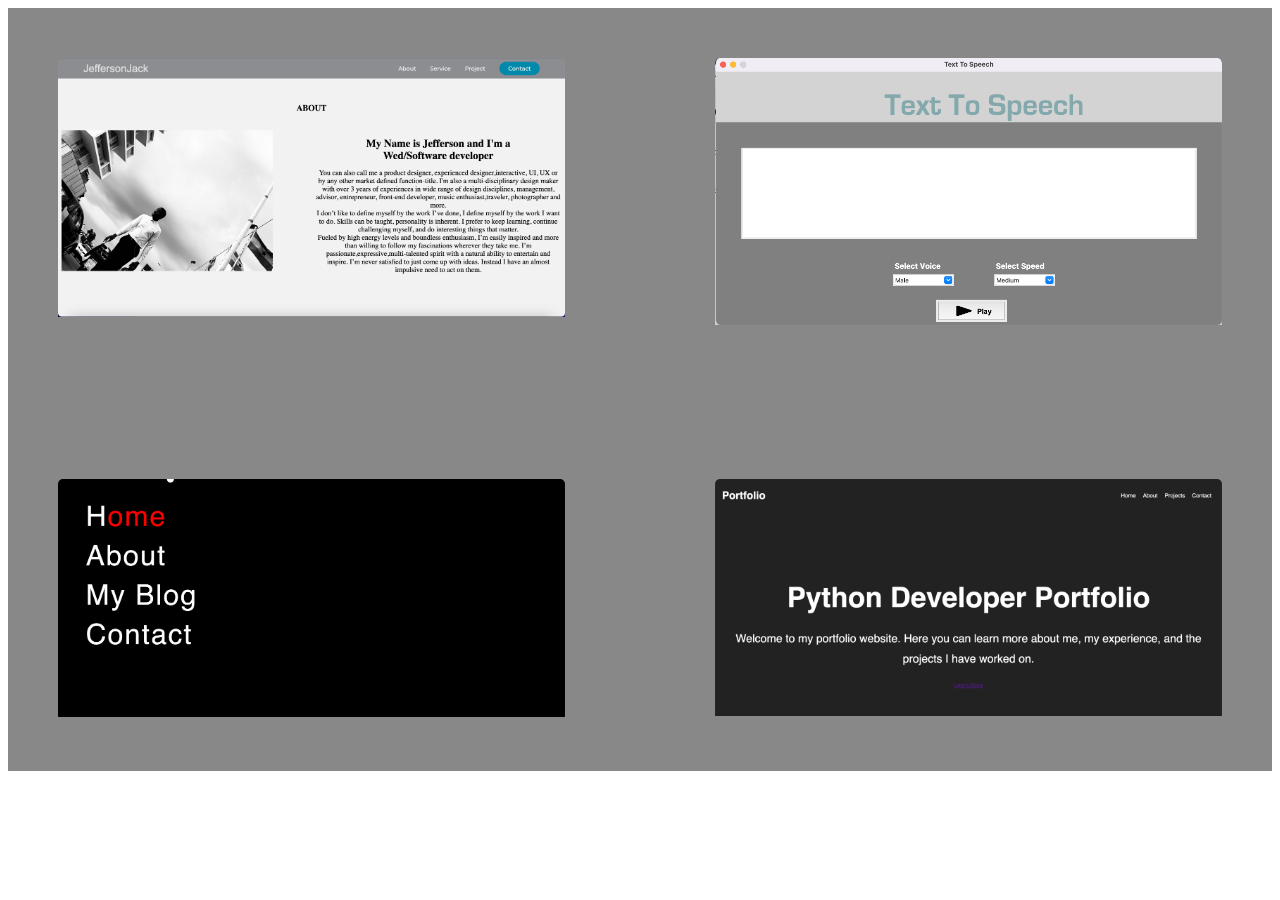
<file: Untitled.html>
<!DOCTYPE html>
<html>
<head>
  <style>
    .grid-container {
      display: grid;
      grid-template-columns: repeat(2, 1fr);
      grid-gap: 50px;
      background-color: #888888;
    }
    
    .grid-item {
      position: relative;
      overflow: hidden;
      border-radius: 5px;
      margin: 50px;
    }
    
    .grid-item img {
      width: 100%;
      height: auto;
    }
    
    .grid-item .overlay {
      position: absolute;
      top: 0;
      left: 0;
      width: 100%;
      height: 100%;
      background-color: rgba(0, 0, 0, 0.5);
      opacity: 0;
      transition: opacity 0.3s;
    }
    
    .grid-item:hover .overlay {
      opacity: 1;
      transition-delay: 0.1s;
      transition: transform .2s;
    }
    
    .grid-item .overlay-content {
      position: absolute;
      top: 50%;
      left: 50%;
      transform: translate(-50%, -50%);
      text-align: center;
      color: #050404;
    }
    
    .grid-item .overlay-content button {
      display: none;
      padding: 10px 20px;
      background-color: transparent;
      color: #fff;
      border: none;
      cursor: pointer;
      margin-right: 10px;
      border-radius: 5px;
      box-shadow: 0 0 5px rgba(255, 255, 255, 0.5);
      animation: glow 1s infinite alternate;
    }
    
    .grid-item:hover .overlay-content button {
      display: inline-block;
    }
    
    @keyframes glow {
      from {
        box-shadow: 0 0 5px rgba(255, 255, 255, 0.5);
      }
      to {
        box-shadow: 0 0 10px rgba(255, 255, 255, 0.7);
      }
    }
  </style>
</head>
<body>
    <div class="grid-container">
     <div class="grid-item">
        <img src="Screenshot 1.png" alt="Image 2">
        <div class="overlay">
          <div class="overlay-content">
            <a href="https://jefferson01-1.github.io/Smooth" target="_blank">
              <button>View Page</button>
            </a>
            <a href="https://github.com/jefferson01-1/Smooth" target="_blank">
              <button>View Code</button>
            </a> 
          </div>
        </div>
      </div>
    
    <div class="grid-item">
      <img src="Screenshot 2.png" alt="Image 2">
      <div class="overlay">
        <div class="overlay-content">
          <a href="https://google.com">
            <button>View Page</button>
          </a>
          <a href="#">
            <button>View Code</button>
          </a> 
        </div>
      </div>
    </div>
    
    <div class="grid-item">
      <img src="Screenshot 3.png" alt="Image 3">
      <div class="overlay">
        <div class="overlay-content">
          <a href="https://jefferson01-1.github.io/adel" target="_blank">
            <button>View Page</button>
          </a>
          <a href="https://github.com/jefferson01-1/adel" target="_blank">
            <button>View Code</button>
          </a> 
        </div>
      </div>
    </div>
    
    <div class="grid-item">
      <img src="Screenshot 4.png" alt="Image 4">
      <div class="overlay">
        <div class="overlay-content">
          <a href="https://google.com">
            <button>View Page</button>
          </a>
          <a href="#">
            <button>View Code</button>
          </a> 
        </div>
      </div>
    </div>
  </div>
</body>
</html>
</file>
